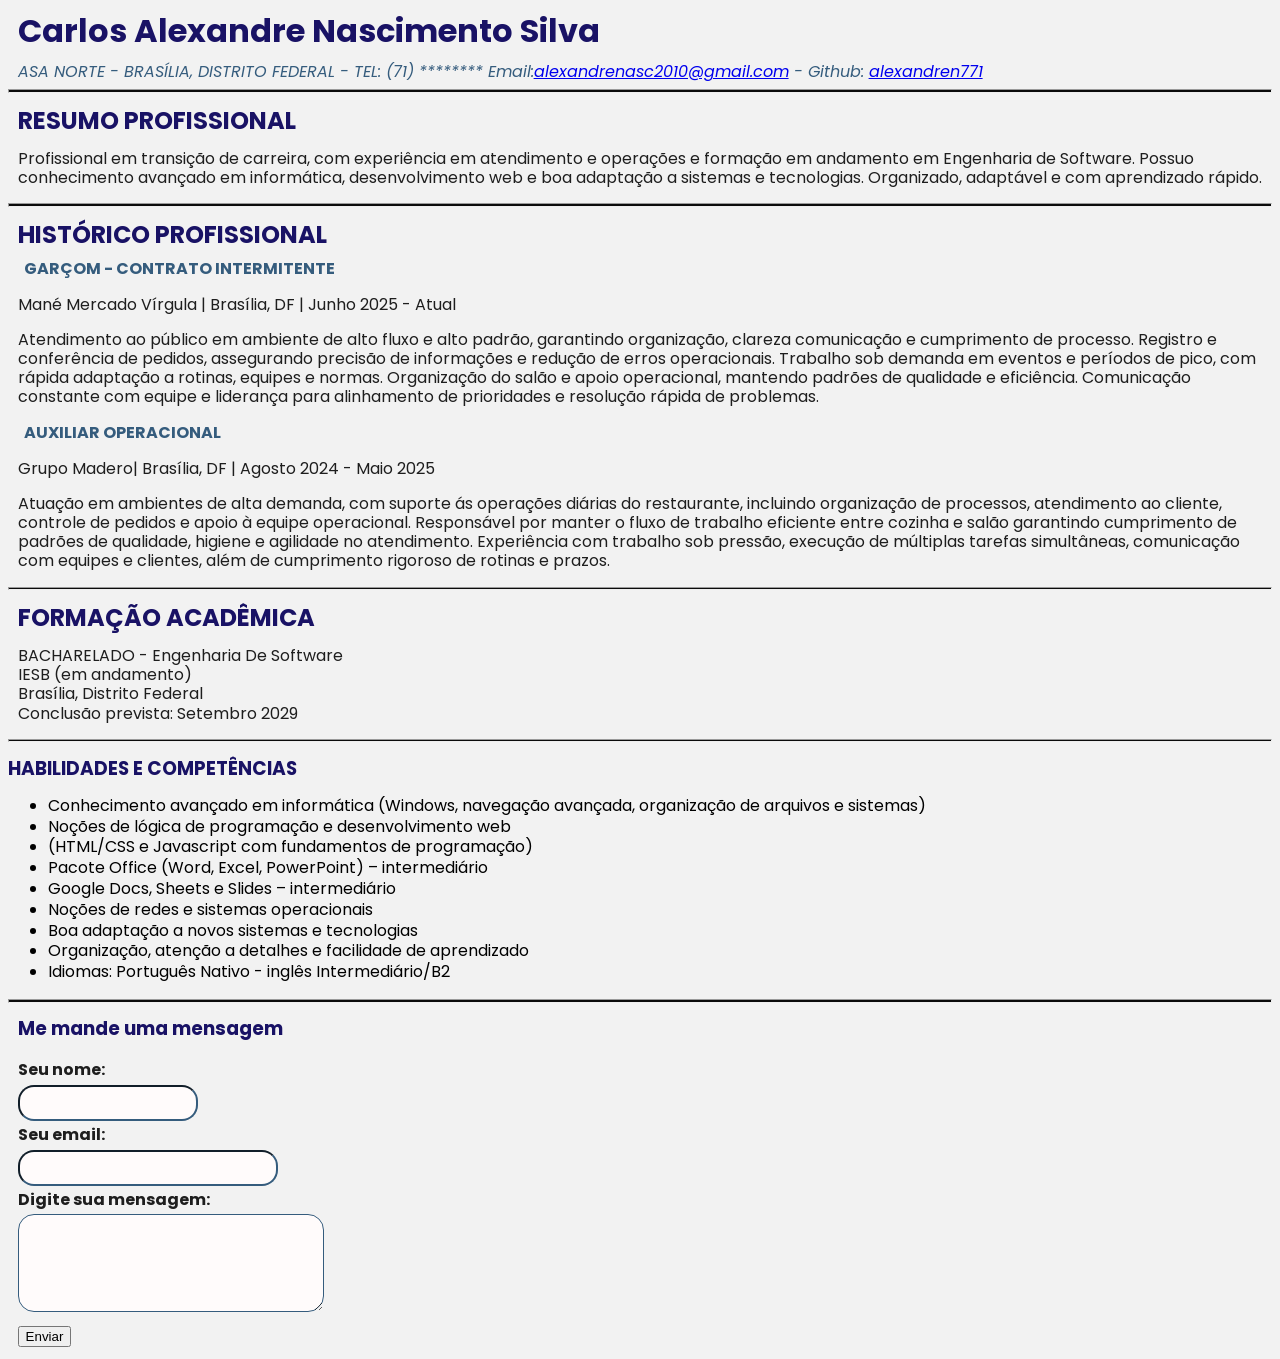
<file: Curriculo-exercicio/index 2.html>
<!DOCTYPE html>
<html lang="pt-BR">
<head>
    <meta charset="UTF-8">
    <meta name="viewport" content="width=device-width, initial-scale=1.0">
    <link rel="stylesheet" href="style.css">
    <style>
</style>
    <title>Curriculo</title>
</head>
<body>
    <header class="curriculo-header">
<h1>Carlos Alexandre Nascimento Silva</h1>
    <address> ASA NORTE - BRASÍLIA, DISTRITO FEDERAL - TEL: (71) ******** Email:<a href = "mailto:alexandrenasc2010@gmail.com">alexandrenasc2010@gmail.com</a> - 
     Github: <a href = "https://www.github.com/alexandren771"> alexandren771</a></address>
    </header>
<hr />
<h2>RESUMO PROFISSIONAL</h2>
    <P>Profissional em transição de carreira, com experiência em atendimento e operações e
        formação em andamento em Engenharia de Software. Possuo conhecimento
        avançado em informática, desenvolvimento web e boa adaptação a sistemas e tecnologias.
        Organizado, adaptável e com aprendizado rápido.</P>
<hr />
<h2>HISTÓRICO PROFISSIONAL</h2>
        <h4> GARÇOM - CONTRATO INTERMITENTE</h4>
<p>Mané Mercado Vírgula | Brasília, DF | Junho 2025 - Atual</p>
        <p>Atendimento ao público em ambiente de alto fluxo e alto padrão, garantindo organização,
clareza comunicação e cumprimento de processo.
Registro e conferência de pedidos, assegurando precisão de informações e
redução de erros operacionais.
Trabalho sob demanda em eventos e períodos de pico, com rápida adaptação a rotinas,
equipes e normas.
Organização do salão e apoio operacional, mantendo padrões de qualidade e eficiência.
Comunicação constante com equipe e liderança
para alinhamento de prioridades e resolução rápida de problemas.</p>
        <h4>AUXILIAR OPERACIONAL</h4>
<p>Grupo Madero| Brasília, DF | Agosto 2024 - Maio 2025</p>
<p>
    Atuação em ambientes de alta demanda, com suporte ás operações diárias do restaurante,
incluindo organização de processos, atendimento ao cliente, controle de pedidos
e apoio à equipe operacional.
Responsável por manter o fluxo de trabalho eficiente entre cozinha e salão
garantindo cumprimento de padrões de qualidade, higiene e agilidade no atendimento.
Experiência com trabalho sob pressão, execução de múltiplas tarefas simultâneas,
comunicação com equipes e clientes, além de cumprimento rigoroso de rotinas e prazos.</p>
<hr />
<h2> FORMAÇÃO ACADÊMICA</h2>
<p>BACHARELADO - Engenharia De Software<br>
    IESB (em andamento)<br>
    Brasília, Distrito Federal<br>
    Conclusão prevista: Setembro 2029</p>
    <hr />
    <section class="curriculo-section">
    <h3>HABILIDADES E COMPETÊNCIAS</h3>
    <ul>
    <li>Conhecimento avançado em informática
    (Windows, navegação avançada, 
    organização de arquivos e sistemas)</li>
    <li>Noções de lógica de programação e
    desenvolvimento web </li>
    <li>(HTML/CSS e Javascript com
    fundamentos de programação)</li>
       <li>Pacote Office (Word, Excel, PowerPoint) – intermediário </li>
       <li>Google Docs, Sheets e Slides – intermediário </li>
       <li>Noções de redes e sistemas operacionais </li>
       <li>Boa adaptação a novos sistemas e tecnologias</li>
       <li>Organização, atenção a detalhes e
        facilidade de aprendizado</li>
        <li> Idiomas: Português Nativo - inglês Intermediário/B2</li>
       </ul>
       </section>
       <hr />
       <footer class="curriculo-fotter">
        <form>
       <h3> Me mande uma mensagem</h3>
       <label for = "nome">Seu nome:</label> <br>
       <input type="text" id="nome" nome="seu nome" required
       maxlength="15" size="15"> <br>
       <label for = "email">Seu email:</label> <br>
       <input type="email" name="email" id = "email" required> <br>
       <label for="mensagem">Digite sua mensagem:</label> <br>
       <textarea name="mensagem" id="mensagem"></textarea> <br>
       <button type="button">Enviar</button>
        </form>
       </footer>
       
</body>
</html>
</file>
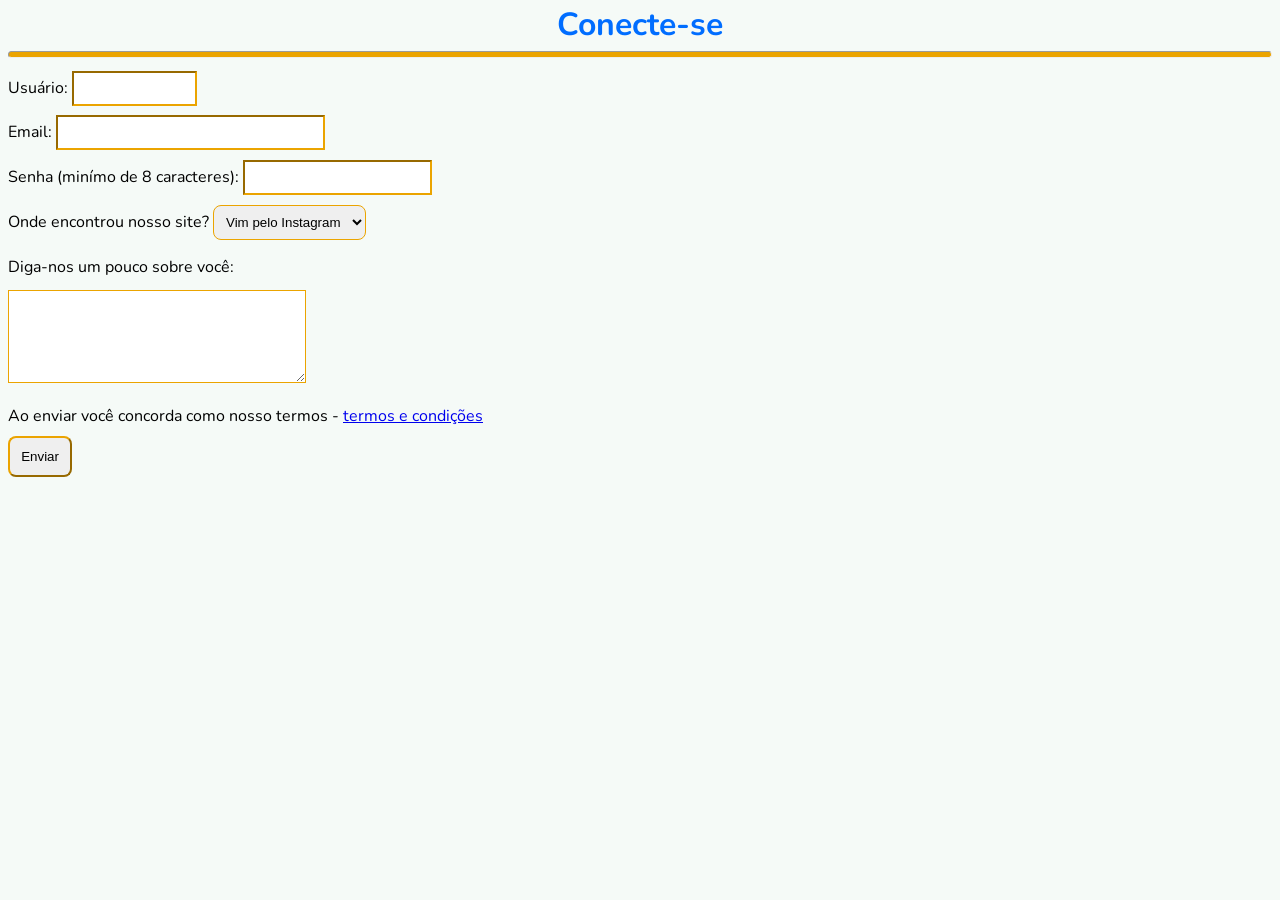
<file: Formulário-exercicio/formulario.html>
<!DOCTYPE html>
<html lang="pt-BR">
<head>
    <meta charset="UTF-8">
    <meta name="viewport" content="width=device-width, initial-scale=1.0">
    <link rel="stylesheet" href="formulario.css">
    <title>Formulário</title>
</head>
<body>
    <form>
    <h1>Conecte-se</h1>
    <hr />
    <label for="username">Usuário:</label>
    <input type="text" id="username" name="usuário" required
    size="12"/> <br>
    <label for="email">Email:</label>
    <input type="email" id="email" size="30" required/><br>
    <label for="password">Senha  (minímo de 8 caracteres):</label>
    <input type="password" id="password" name="senha" minlength="8" required/><br>
   <div>
    <label>Onde encontrou nosso site?
    <select name="pesquisa">
        <option value="valor1">Vim pelo Instagram</option>
        <option value="valor2">Vim pelo Youtube</option>
        <option value="valor3">Vim pelo Linkendin</option>
    </select></label><br>
    <label for="story">Diga-nos um pouco sobre você:</label><br>
    <textarea id="story" name="story" rows="5" cols="33"></textarea><br>
    <p>Ao enviar você concorda como nosso termos - <a href="https://www.youtube.com/watch?v=dQw4w9WgXcQ">termos e condições</a></p>
    <button type="button">Enviar</button>
    </form>
</body>
</html>
</file>
<file: Curriculo-exercicio/style.css>
@import url('https://fonts.googleapis.com/css2?family=Poppins:ital,wght@0,100;0,200;0,300;0,400;0,500;0,600;0,700;0,800;0,900;1,100;1,200;1,300;1,400;1,500;1,600;1,700;1,800;1,900&display=swap');
:root{
    --cor-primaria: #191265;
    --cor-secundaria: #355c7d;
    --fonte-principal: Poppins, sans-serif;
}
body{
    background-color: #f2f2f2;
    font-family: var(--fonte-principal);
}
hr{
    height: 0.1rem;
    background-color: #0b0b0b;
}
h1{
color: var(--cor-primaria);
}
.curriculo-header{
   padding-left: 0.6rem;
   line-height: 1.2rem;
   color: var(--cor-secundaria);
}
h2{
    line-height: 1rem ;
    padding-left: 0.6rem;
    color: var(--cor-primaria);
}
h3{
    line-height: 1rem;
    color: var(--cor-primaria);
}
h4{
    line-height: 0.6rem;
    padding-left: 1rem;
    color: var(--cor-secundaria);
}
p{
    line-height: 1.2rem;
    padding-left: 0.6rem;
    color: #1E1E1E;
}
.curriculo-section{
 line-height: 1.3rem;
}
.curriculo-fotter{
    padding-left:0.6rem ;
    line-height: 1.8rem;
    color: #1e1e1e;
    font-family: "poppins", sans-serif;
    font-weight: 700;
    font-style: normal;
}
#nome{
    background-color: #fffbfb;
    border-color:var(--cor-secundaria);
      border-radius: 1rem;
    width: 10rem;
    height: 1rem;
    font-size: 0.874rem;
    padding: 0.5rem;
}
#email{
    background-color: #fffbfb;
      border-radius: 1rem;
    border-color: var(--cor-secundaria);
    width: 15rem;
    height: 1rem;
    font-size: 0.874rem;
    padding: 0.5rem;
}
#mensagem{
     background-color: #fffbfb;
      border-radius: 1rem;
    border-color: var(--cor-secundaria);
        width: 18rem;
    height: 5rem;
    font-size: 0.875rem;
    padding: 0.5rem;
}
button{
    cursor: pointer;
}
</file>
<file: Formulário-exercicio/formulario.css>
@import url('https://fonts.googleapis.com/css2?family=Nunito:ital,wght@0,200..1000;1,200..1000&display=swap');
:root{
    --cor-primaria: #006DFF;
    --cor-secudaria: #EBA400;
}
body{
    background-color:#F5FAF7;
    font-family: "Nunito", sans-serif;
}
hr{
    background-color: var(--cor-secudaria);
    height: 0.3rem;
    border-radius: 0.5rem;
    line-height:0.1rem;
}
form{
    line-height: 2.8rem;
}
h1{
    display: flex;
    justify-content: center;
    line-height: 0.5rem;
    color: var(--cor-primaria);
}
input:focus{
  font-weight: bold;
  border-color: var(--cor-primaria);
}
#username{
    padding: 0.5rem;
    border-color: var(--cor-secudaria);
}
#email{
    padding: 0.5rem;
    border-color: var(--cor-secudaria);
}
#password{
    padding: 0.5rem;
    border-color: var(--cor-secudaria);
}
#story{
    border-color: var(--cor-secudaria);
    padding: 0.5rem;
}
select{
     border-radius: 0.5rem;
    border-color: var(--cor-secudaria);
    padding: 0.5rem;
}
button{
    cursor: pointer;
border-radius: 0.5rem;
border-color: var(--cor-secudaria);
padding: 0.7rem;
}
button:hover{
    background-color: var(--cor-primaria)
}
p{
    line-height: 0.1rem;
}
@media (max-width: 768px){
    h1{
        display: flex;
        justify-content: flex-start;
    }
    #username{
        padding: 0.1rem; 
    }
    #email{
        padding: 0.1rem;
    }
    #password{
        padding: 0.1rem;
    }
    select{
        padding: 0.1rem;
    }
    #story{
        padding: 0.1rem;
    }
}
</file>
